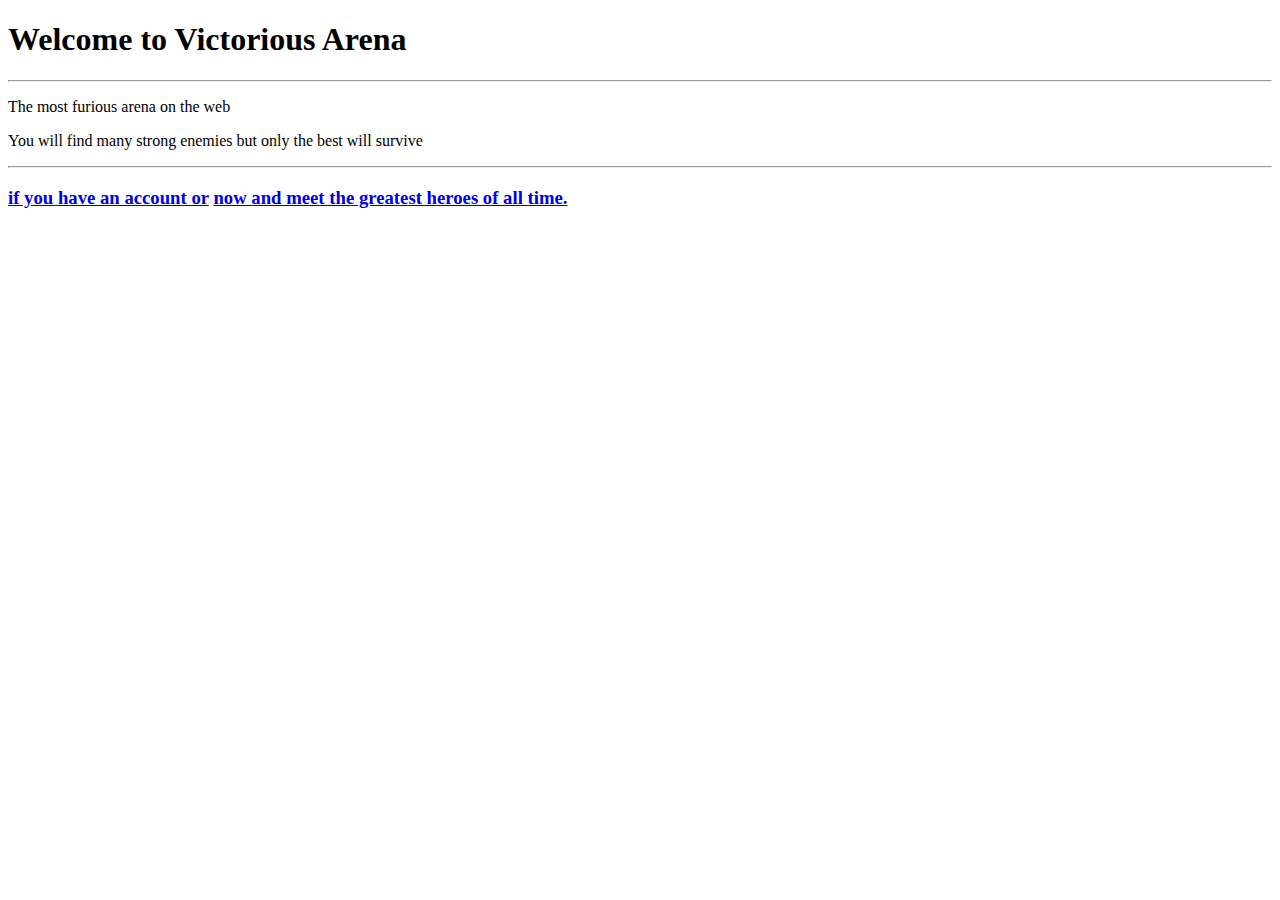
<file: src/main/resources/templates/index.html>
<!DOCTYPE html>
<html lang="en" xmlns:th="http://www.thymeleaf.org">
<head th:replace="fragments/fragments :: head"></head>
<body>
<header>
    <nav th:replace="fragments/fragments :: nav"></nav>
</header>
<main>
    <div class="container">
        <h1 >Welcome to Victorious Arena</h1>
        <hr class="my-3"/>
        <p class="h4">The most furious arena on the web</p>
        <p class="h4">You will find many strong enemies but only the best will survive</p>
        <hr class="my-3"/>
        <h3><a href="/users/login"> if you have an account or</a>
            <a href="/users/register"> now and meet the greatest heroes of all time.</a>
        </h3>
    </div>
</main>
<footer th:replace="fragments/fragments :: footer"></footer>
</body>
</html>
</file>
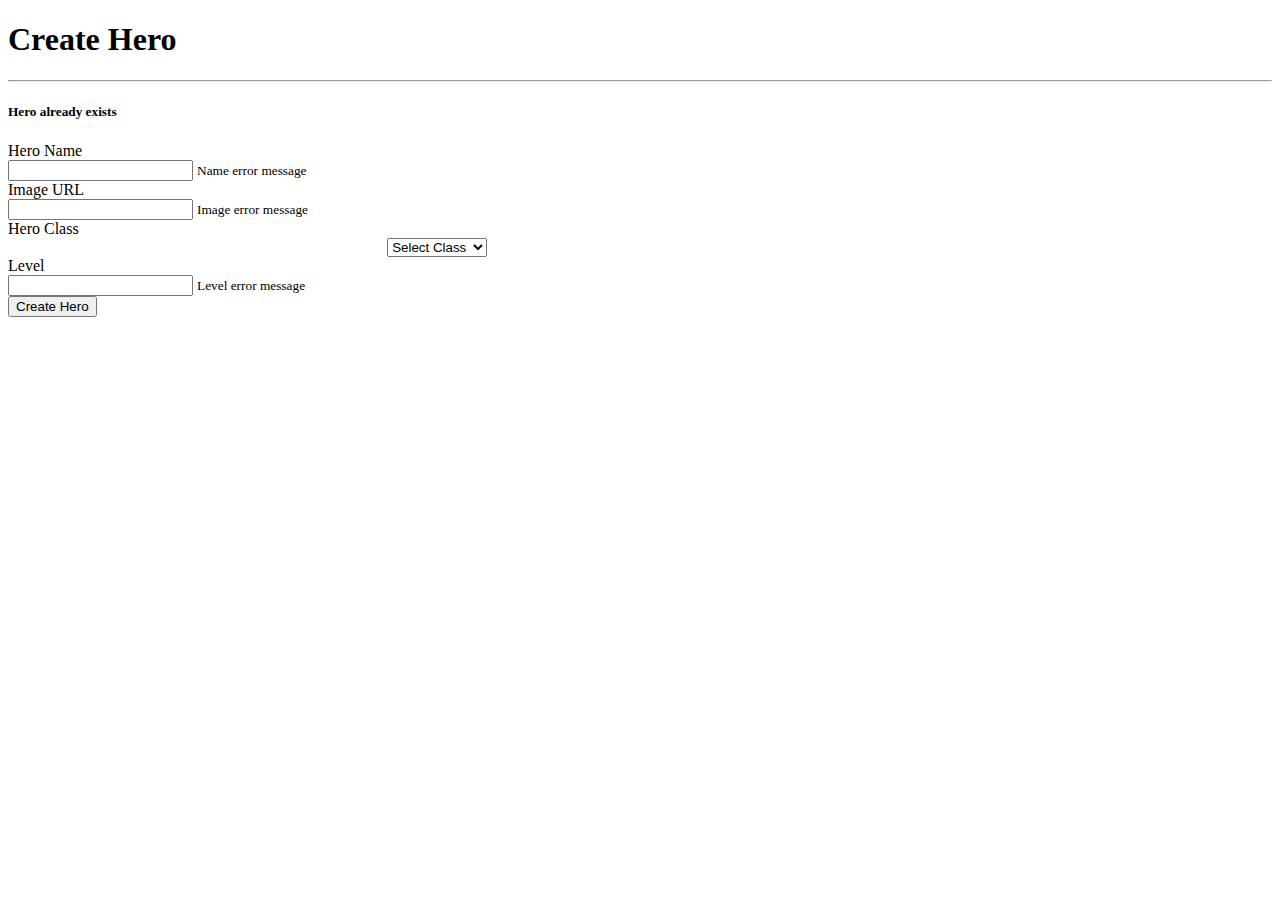
<file: src/main/resources/templates/create-hero.html>
<!DOCTYPE html>
<html lang="en" xmlns:th="http://www.thymeleaf.org">
<head th:replace="fragments/fragments :: head"></head>
<body>
<header>
    <nav th:replace="fragments/fragments :: nav"></nav>
</header>
<main>
    <h1 class="text-center mt-2">Create Hero</h1>
    <hr class="hr-3"/>
    <form class="mx-auto w-15" th:object="${heroCreateBindingModel}"
          method="POST" action="/heroes/create">

        <div class="form-group">
            <h5 th:if="${exists}" class="bg-danger rounded">Hero already exists</h5>
            <div class="text-white label-holder d-flex justify-content-center">
                <label for="name" class="h4 mb-2">Hero Name</label>
            </div>
            <input th:field="*{name}" th:errorclass="bg-danger"  type="text" class="form-control" id="name" name="name"/>
            <small th:if="${#fields.hasErrors('name')}" th:errors="*{name}" class="text-danger">Name error message</small>
        </div>

        <div class="form-group">
            <div class="text-white label-holder d-flex justify-content-center">
                <label for="imageUrl" class="h4 mb-2">Image URL</label>
            </div>
            <input th:field="*{imageUrl}" th:errorclass="bg-danger" type="text" class="form-control" id="imageUrl" name="imageUrl    "/>
            <small th:if="${#fields.hasErrors('imageUrl')}" th:errors="*{imageUrl}" class="text-danger">Image error message</small>
        </div>

        <div class="form-group">
            <div class="text-white label-holder d-flex justify-content-center">
                <label for="heroClass" class="h4 mb-2">Hero Class</label>
            </div>
            <select th:field="*{heroClass}" th:errorclass="bg-danger" style="margin-left: 30%; width: 100px;" id="heroClass">
                <option value="">Select Class</option>
                <option th:each="c : ${T(com.exam.heroes.model.entity.ClassName).values()}"
                        th:text="${c}" th:value="${c}">Class Name</option>
            </select>
        </div>
        <div class="form-group">
            <div class="text-white label-holder d-flex justify-content-center">
                <label for="level" class="h4 mb-2">Level</label>
            </div>
           <input th:field="*{level}" th:errorclass="bg-danger" type="number" class="form-control" id="level" name="level"/>
            <small th:if="${#fields.hasErrors('level')}" th:errors="*{level}" class="text-danger">Level error message</small>
        </div>
        <div class="button-holder d-flex justify-content-center">
            <button class="btn btn-info text-white mb-3" type="submit">
                Create Hero
            </button>
        </div>
    </form>
</main>
<footer th:replace="fragments/fragments :: footer"></footer>
</body>
</html>
</file>
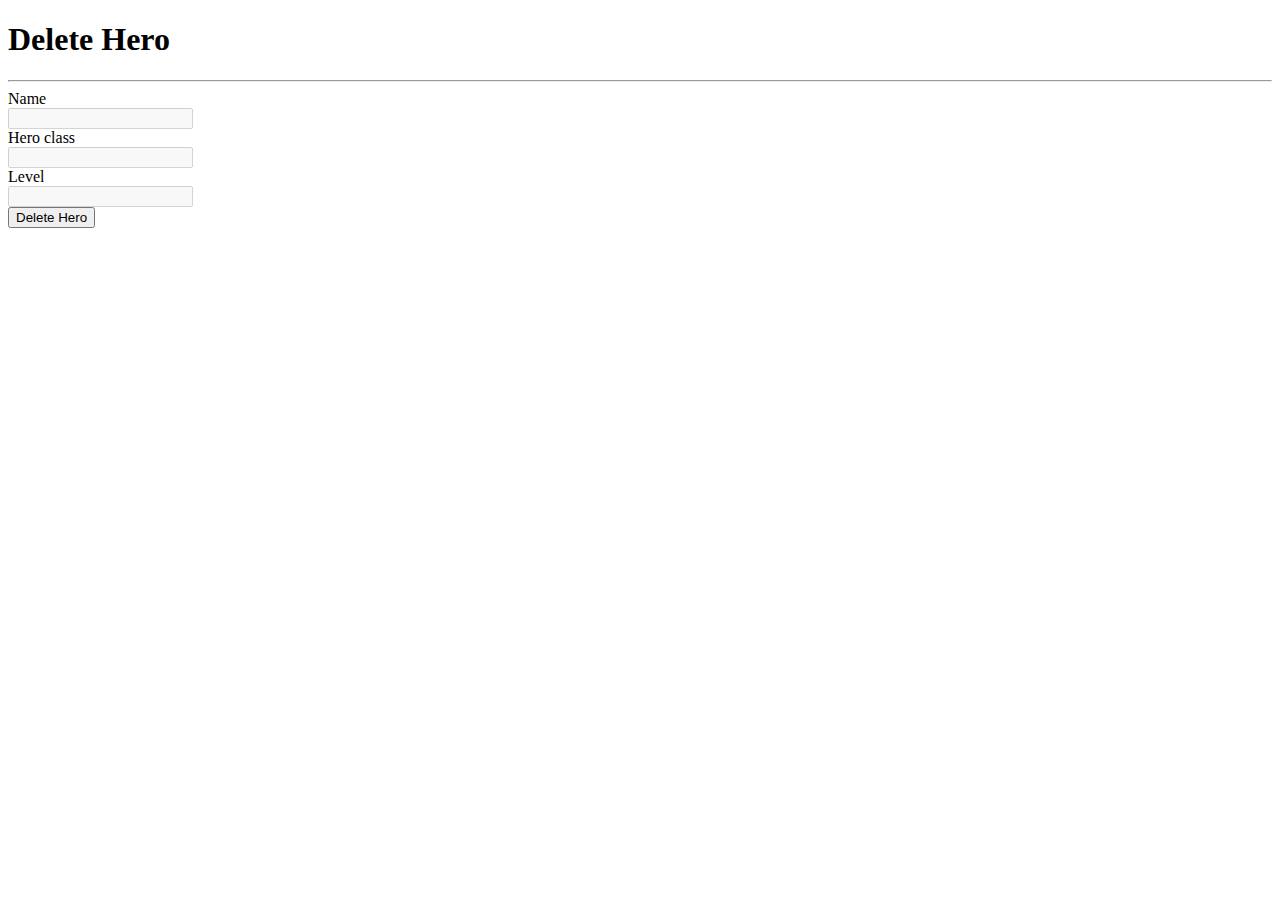
<file: src/main/resources/templates/delete-hero.html>
<!DOCTYPE html>
<html lang="en" xmlns:th="http://www.thymeleaf.org">
<head th:replace="fragments/fragments :: head"></head>
<body>
<header>
    <nav th:replace="fragments/fragments :: nav"></nav>
</header>
<main>
    <h1 class="text-center mt-2">Delete Hero</h1>
    <hr class="hr-3"/>
    <form class="mx-auto w-15" th:object="${hero}" method="POST" th:action="@{/heroes/delete/{id}(id = *{id})}">
        <div class="form-group">
            <div class="label-holder d-flex justify-content-center text-white">
                <label for="name" class="h3 mb-2">Name</label>
            </div>
            <input type="text" class="form-control" id="name" name="name"
                   th:value="*{name}" disabled="true">
        </div>
        <div class="form-group">
            <div class="label-holder d-flex justify-content-center text-white">
                <label for="heroClass" class="h3 mb-2">Hero class</label>
            </div>
            <input type="text" class="form-control" id="heroClass" name="heroClass"
                   th:value="*{heroClass}" disabled="true"/>
        </div>
        <div class="form-group">
            <div class="label-holder d-flex justify-content-center text-white">
                <label for="level" class="h3 mb-2">Level</label>
            </div>
            <input type="number" class="form-control" id="level" name="level"
                   th:value="*{level}" disabled="true"/>
        </div>
        <div class="button-holder d-flex justify-content-center">
            <button class="btn btn-danger text-white mb-3" type="submit" value="Delete Hero">Delete Hero</button>
        </div>
    </form>
</main>
<footer th:replace="fragments/fragments :: footer"></footer>
</body>
</html>
</file>
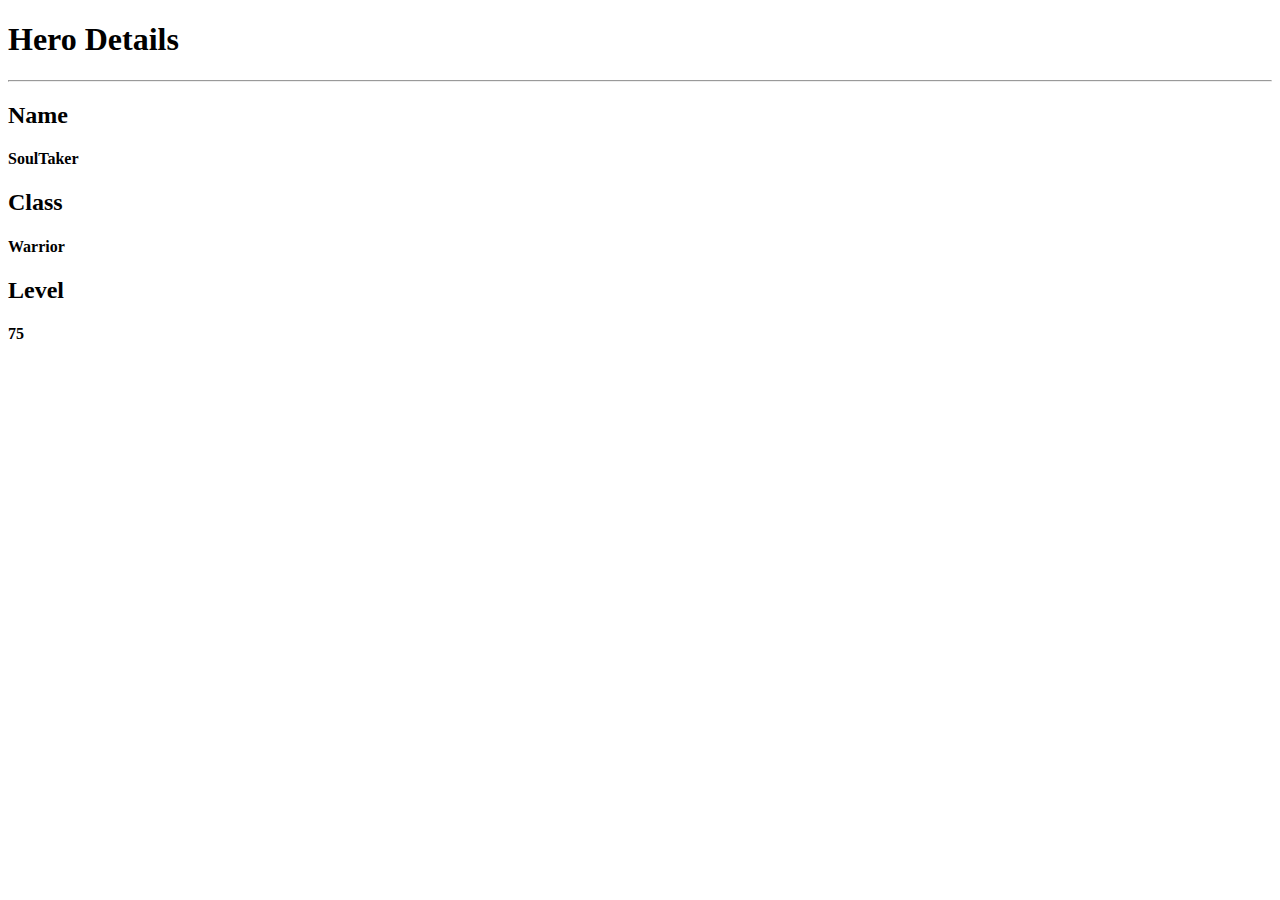
<file: src/main/resources/templates/details-hero.html>
<!DOCTYPE html>
<html lang="en" xmlns:th="http://www.thymeleaf.org">
<head th:replace="fragments/fragments :: head"></head>
<body>
<header>
    <nav th:replace="fragments/fragments :: nav"></nav>
</header>
<main>
    <div class="text-center mt-2 mb-4">
        <h1>Hero Details</h1>
    </div>
    <hr class="my-3"/>
    <div class="container-fluid">
        <div class="row justify-content-center">
            <div class="col-md-6" th:object="${hero}">
                <div class="label mt-2">
                    <h2 class="text-white text-center">Name</h2>
                    <h4 class="text-white text-center" th:text="*{name}">SoulTaker</h4>
                </div>
                <div class="label mt-4">
                    <h2 class="text-white text-center">Class</h2>
                    <h4 class="text-white text-center" th:text="*{heroClass}">Warrior</h4>
                </div>
                <div class="label mt-4">
                    <h2 class="text-white text-center">Level</h2>
                    <h4 class="text-white text-center mb-3" th:text="*{level}">75</h4>
                </div>
            </div>
        </div>
    </div>
</main>
<footer th:replace="fragments/fragments :: footer"></footer>
</body>
</html>
</file>
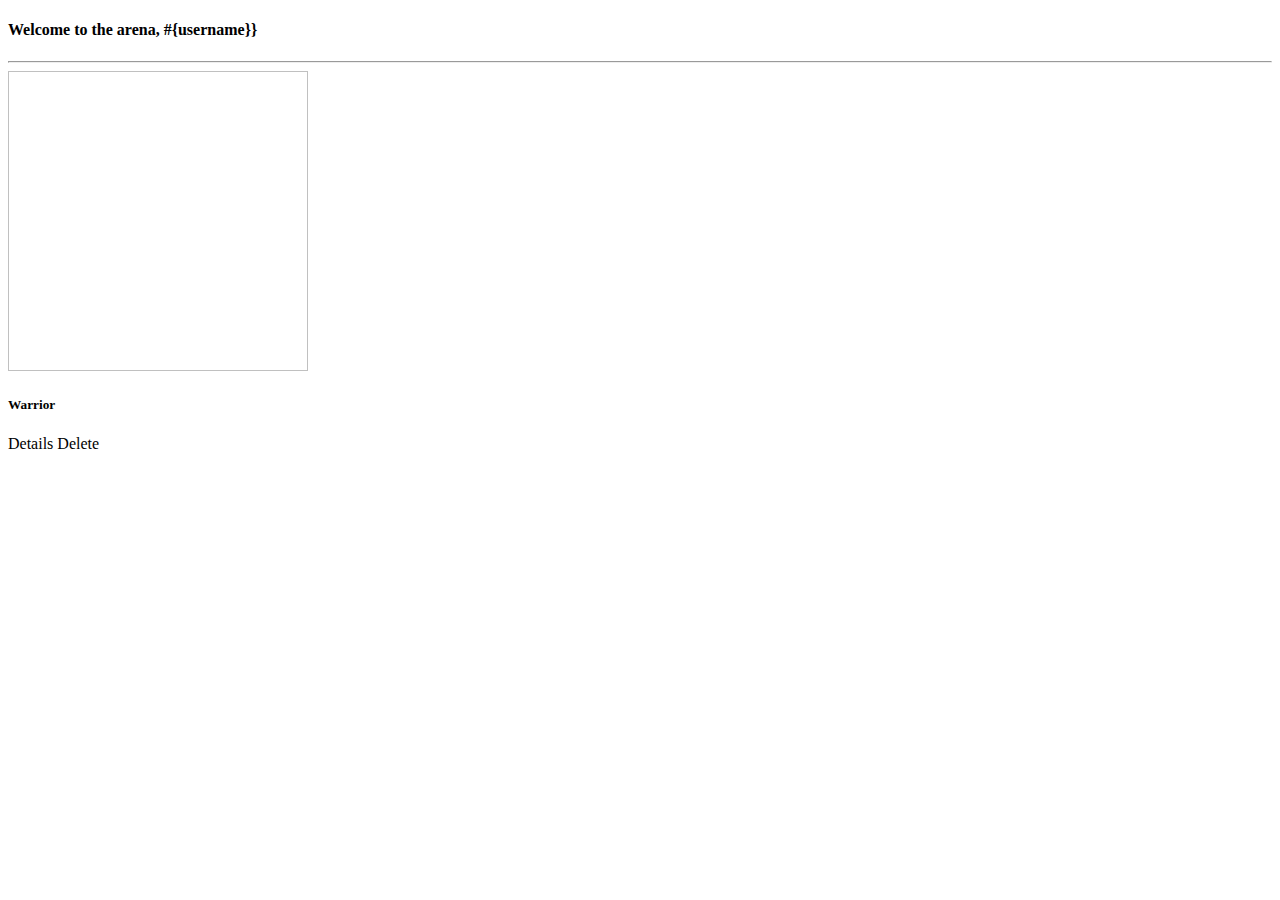
<file: src/main/resources/templates/home.html>
<!DOCTYPE html>
<html lang="en" xmlns:th="http://www.thymeleaf.org">
<head th:replace="fragments/fragments :: head"></head>
<body>
<header>
    <nav th:replace="fragments/fragments :: nav"></nav>
</header>
<main>
    <div class="text-center mb-3">
        <h4 class="text-white mt-2" th:text="|Welcome to the arena, ${username}|">
            Welcome to the arena, #{username}}</h4>
    </div>
    <hr class="my-3"/>
    <div class="container">
        <div class="row mb-4 d-flex justify-content-around">
            <div th:each="h : ${heroes}" th:object="${h}"
                    class="col-md-3 d-flex flex-column text-center mb-3">
                <img th:src="*{imageUrl}" class="img-thumb" width="300" height="300"/>
                <h5 th:text="*{name}" class="text-white text-center">Warrior</h5>
                <a class="btn btn-info mb-2" th:href="@{/heroes/details/{id}(id = *{id})}">Details</a>
                <a class="btn btn-danger" th:href="@{/heroes/delete/{id}(id = *{id})}">Delete</a>
            </div>
        </div>
    </div>
</main>
<span style="visibility: hidden">...</span>
<footer th:replace="fragments/fragments :: footer"></footer>
</body>
</html>
</file>
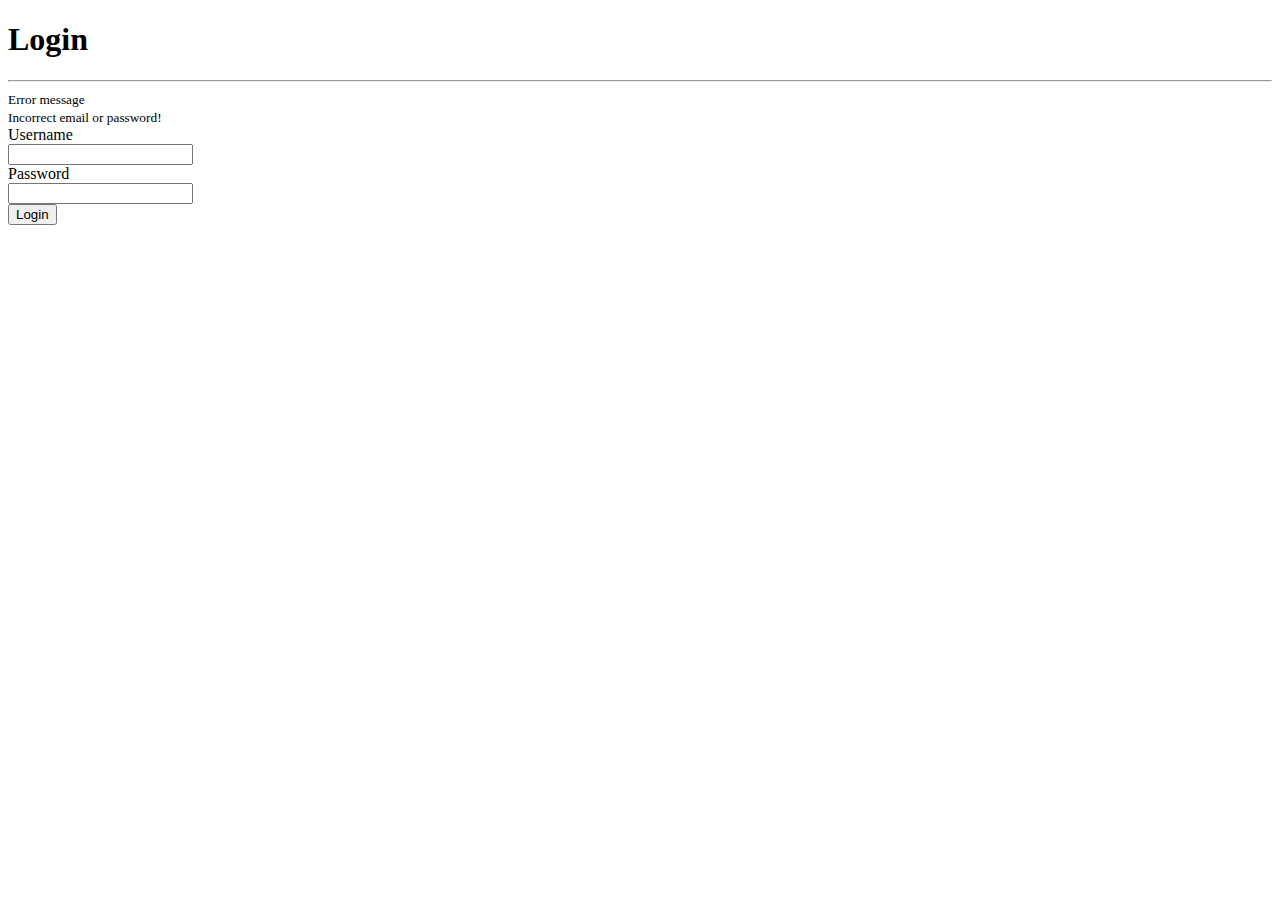
<file: src/main/resources/templates/login.html>
<!DOCTYPE html>
<html lang="en" xmlns:th="http://www.thymeleaf.org">
<head th:replace="fragments/fragments :: head"></head>
<body>
<header>
    <nav th:replace="fragments/fragments :: nav"></nav>
</header>
<main>
    <h1 class="text-center">Login</h1>
    <hr class="hr-3"/>
    <form class="mx-auto w-15" th:object="${userLoginBindingModel}"
          action="/users/login" method="POST">
        <th:block th:each="e : ${#fields.errors()}" th:object="${e}">
            <small th:text="${e}" class="text-danger new-line">Error message</small>
            <br/>
        </th:block>
        <small th:if="${notFound}" class="text-danger new-line">Incorrect email or password!</small>
        <div class="form-group">
            <div class="label-holder text-white d-flex justify-content-center">
                <label for="username" class="h3 mb-2">Username</label>
            </div>
            <input th:field="*{username}" th:errorclass="bg-danger" type="text" class="form-control" id="username" name="username"/>
        </div>
        <div class="form-group">
            <div class="label-holder text-white d-flex justify-content-center">
                <label for="password" class="h3 mb-2">Password</label>
            </div>
            <input th:field="*{password}" th:errorclass="bg-danger" type="password" class="form-control" id="password" name="password"/>
        </div>
        <div class="button-holder d-flex justify-content-center">
            <button class="btn btn-info text-white mb-3" type="submit">Login</button>
        </div>
    </form>
</main>
<footer th:replace="fragments/fragments :: footer"></footer>
</body>
</html>
</file>
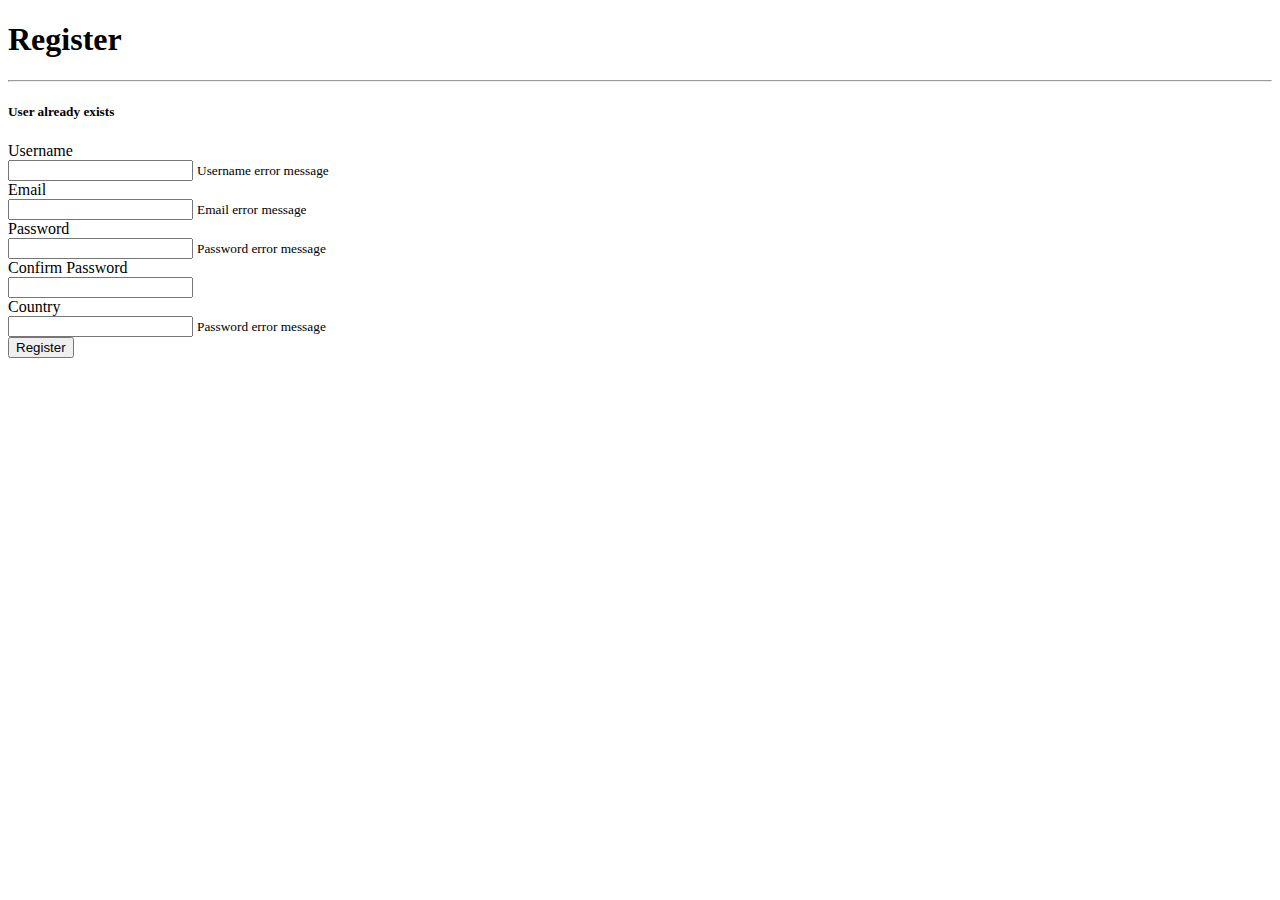
<file: src/main/resources/templates/register.html>
<!DOCTYPE html>
<html lang="en" xmlns:th="http://www.thymeleaf.org">
<head th:replace="fragments/fragments :: head"></head>
<body>
<header>
    <nav th:replace="fragments/fragments :: nav"></nav>
</header>
<main>
    <h1 class="text-center">Register</h1>
    <hr class="hr-3"/>
    <form class="mx-auto w-15" th:object="${userRegisterBindingModel}"
          th:method="POST" action="/users/register" >
        <div class="form-group">
            <h5 th:if="${exists}" class="bg-danger rounded">User already exists</h5>
            <div class="label-holder textCol d-flex justify-content-center">
                <label for="username" class="h4 mb-2 text-white">Username</label>
            </div>
            <input th:field="*{username}" th:errorclass="bg-danger" type="text" class="form-control" id="username" name="username"/>
            <small th:if="${#fields.hasErrors('username')}" th:errors="*{username}" class="text-danger">Username error message</small>
        </div>
        <div class="form-group">
            <div class="label-holder text-white textCol d-flex justify-content-center">
                <label for="email" class="h4 mb-2">Email</label>
            </div>
            <input th:field="*{email}" th:errorclass="bg-danger" type="email" class="form-control" id="email" name="email"/>
            <small th:if="${#fields.hasErrors('email')}" th:errors="*{email}" class="text-danger">Email error message</small>
        </div>
        <div class="form-group">
            <div class="label-holder text-white textCol d-flex justify-content-center">
                <label for="password" class="h4 mb-2">Password</label>
            </div>
            <input th:field="*{password}" th:errorclass="bg-danger" type="password" class="form-control" id="password" name="password"/>
            <small th:if="${#fields.hasErrors('password')}" th:errors="*{password}" class="text-danger">Password error message</small>
        </div>
        <div class="form-group">
            <div class="label-holder text-white textCol d-flex justify-content-center">
                <label for="confirmPassword" class="h4 mb-2">Confirm Password</label>
            </div>
            <input th:field="*{confirmPassword}" th:errorclass="bg-danger" class="form-control" type="password" id="confirmPassword" name="confirmPassword"/>
        </div>
		<div class="form-group">
            <div class="label-holder text-white textCol d-flex justify-content-center">
                 <label for="country" class="h4 mb-2">Country</label>
			</div>
            <input th:field="*{country}" th:errorclass="bg-danger" type="text" class="form-control" id="country" name="country"/>
            <small th:if="${#fields.hasErrors('country')}" th:errors="*{country}" class="text-danger">Password error message</small>
        </div>
        <div class="button-holder d-flex justify-content-center">
            <button class="btn btn-info text-white mb-3" type="submit">Register</button>
        </div>
    </form>
</main>
<footer th:replace="fragments/fragments :: footer"></footer>
</body>
</html>
</file>
